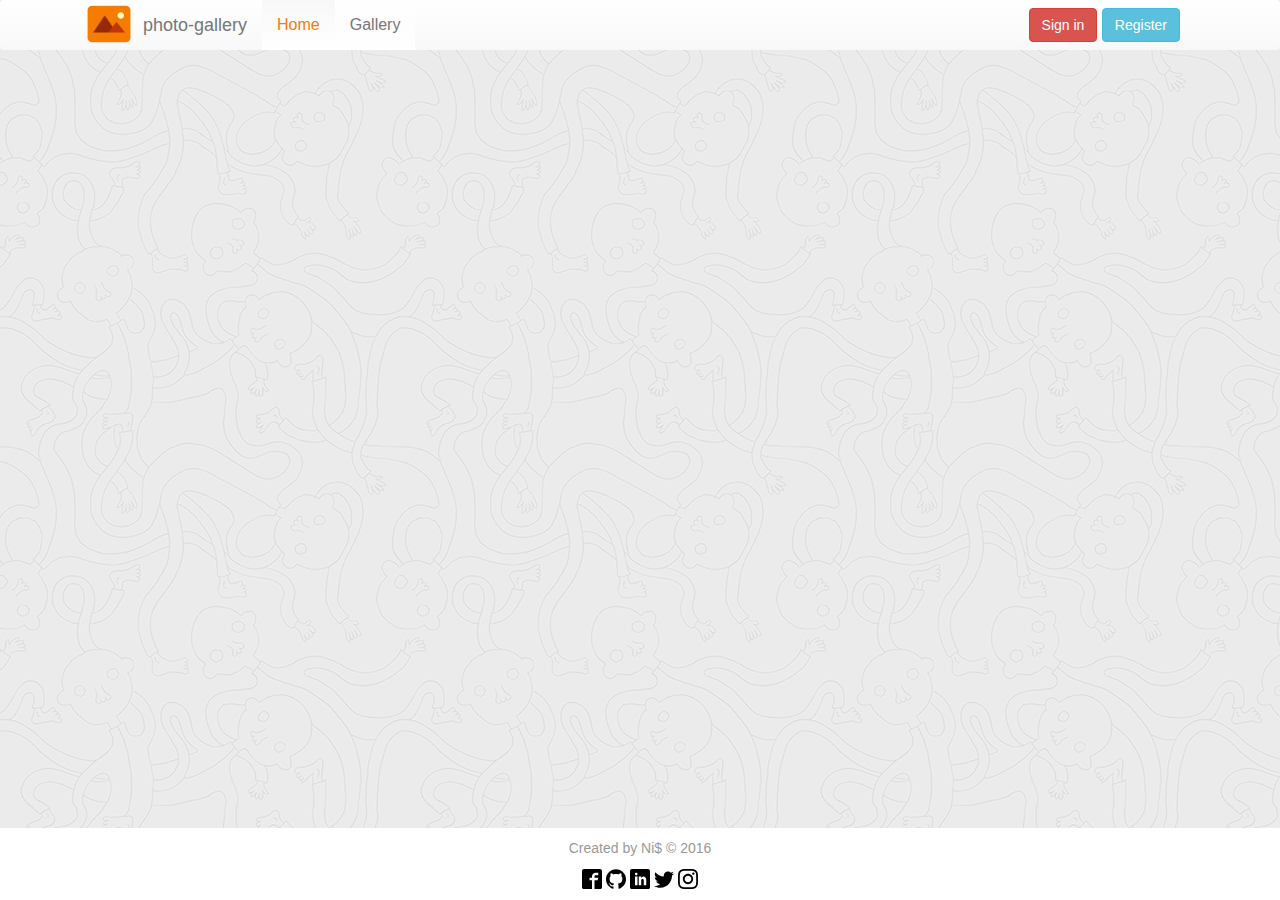
<file: index.html>
<!DOCTYPE html>
<html lang="en">
<head>
    <meta charset="UTF-8">
    <title>Photo-gallery</title>
    <!--<link rel="stylesheet" href="https://maxcdn.bootstrapcdn.com/bootstrap/3.3.7/css/bootstrap.min.css"
          integrity="sha384-BVYiiSIFeK1dGmJRAkycuHAHRg32OmUcww7on3RYdg4Va+PmSTsz/K68vbdEjh4u" crossorigin="anonymous">-->
    <link rel="stylesheet" href="styles/bootstrap.min.css">
    <link rel="stylesheet" href="styles/main.css">
    <script src="scripts/libs/jquery-3.1.0.min.js"></script>
    <script src="https://maxcdn.bootstrapcdn.com/bootstrap/3.3.7/js/bootstrap.min.js"></script>
    <script src="scripts/libs/sammy.js"></script>
    <script src="https://code.ospry.io/v1/ospry.js"></script>
</head>
<body>
<nav class="navbar-default navbar-fixed-top" id="custom-bootstrap-menu">
    <div class="container">
        <div class="navbar-header">
            <button type="button" class="navbar-toggle collapsed" data-toggle="collapse" data-target="#navbar"
                    aria-expanded="false" aria-controls="navbar">
                <span class="sr-only">Toggle navigation</span>
                <span class="icon-bar"></span>
                <span class="icon-bar"></span>
                <span class="icon-bar"></span>
            </button>
            <a href="#/" class="navbar-brand"><img alt="Brand" src="images/brand.png"> photo-gallery</a>
        </div>
        <div id="navbar" class="navbar-collapse collapse">
            <ul class="nav navbar-nav">
                <li class="active"><a href="#/">Home</a></li>
                <li><a href="#/Gallery" id="galleryLink">Gallery</a></li>
                <li id="uploadLink"><a href="#" data-toggle="modal" data-target="#uploadPhoto">Upload Photo</a></li>
            </ul>
            <div class="navbar-form navbar-right">
                <a href="#/Sign-in" class="btn btn-danger" id="lodinLink">Sign in</a>
                <a href="#/" class="btn btn-default" id="logout">Logout</a>
                <a href="#/Register" class="btn btn-info">Register</a>
            </div>
        </div><!--/.navbar-collapse -->
    </div>
</nav>
<div id="showInfo" onclick='$(this).fadeOut()'></div>
<div id="showError" onclick='$(this).fadeOut()'></div>
<div id="loading"><h1><object data="templates/icons/spinner.svg" type="image/svg+xml"></object></h1></div>
<div id="contentWrap" class="row">

</div>

<div class="modal fade" id="uploadPhoto" tabindex="-1" role="dialog" aria-labelledby="myModalLabel">
    <div class="modal-dialog" role="form">
        <div class="modal-content">
            <div class="modal-header">
                <h2>Upload Photo</h2>
            </div>
            <section class="row modal-body">
                <div class="form-group">
                    <form id="up-form" class="col-md-6 col-md-offset-3">
                        <input type="file" class="btn btn-upload" multiple/>
                        <input type="text" class="form-control" id="uploadDescription" placeholder="add a short description">
                        <button class="btn btn-default btn-block text-center" type="submit" id="btnUpload">Upload</button>
                    </form>
                </div>
            </section>
            <div class="modal-footer">
                <button type="button" class="btn btn-default" data-dismiss="modal">Close</button>
            </div>
        </div>
    </div>
</div>

<footer class="navbar navbar-fixed-bottom footer row">
    <div class="col-md-12">
        <p class="text-center text-muted">Created by Ni$ &copy; 2016</p>
        <img src="templates/icons/facebook2.svg">
        <img src="templates/icons/github.svg">
        <img src="templates/icons/linkedin.svg">
        <img src="templates/icons/twitter.svg">
        <img src="templates/icons/instagram.svg">
    </div>
</footer>
<script src="scripts/app.js"></script>
<script src="scripts/register.js"></script>
<script src="scripts/login.js"></script>
<script src="scripts/loadImages.js"></script>
<script src="scripts/uploadImages.js"></script>
</body>
</html>
</file>
<file: styles/main.css>
@import "normalize.css";
@import "navbar.css";

body {
    background: url('../images/ignasi_pattern_s.png');
    overflow-x: hidden;
}

.jumbotron {
    background: #F57D02;
    color: #FFF9C4;
}

.jumbotron a {
    color: #eee;
    border: 1px solid #eee;
    transition: all .2s ease-in;
}

.jumbotron a:hover {
    background: rgba(255, 255, 255, .4);
}

.navbar-brand {
    position: relative;
    padding-bottom: 0;
}

.navbar-brand img {
    width: 48px;
    float: left;
    margin: -15px 10px -5px 0;
}

#contentWrap {
    margin-top: 50px;
}

footer {
    text-align: center;
}

#showInfo, #showError {
    display: none;
    position: fixed;
    color: white;
    font-size: 1em;
    top: 20%;
    left: 0;
    z-index: 1070;
    cursor: pointer;
    border-radius: 0 10px 10px 0;
    max-width: 600px;
    padding: 20px;
    transition: all .75s ease;
}

#uploadLink {
    display: none;
}

#showInfo {
    background: rgba(50, 205, 50, .8);
}

#showError {
    background: tomato;
}

#loading {
    display: none;
    position: absolute;
    left: 0;
    right: 0;
    z-index: 1700;
    background: rgba(245, 124, 0, .99);
    width: 100%;
    height: 100%;
    color: white;
    text-align: center;
}

#loading h1 {
    margin-top: 15%;
}

/* Gallery Styles */
#galleryWrap {
    background: rgba(255, 255, 255, .5);
    min-height: 600px;
    padding: 15px 0 90px 0;
}

#galleryWrap img {
    width: 100%;
    height: 100%;
}

#galleryWrap ul {
    list-style: none;
}

#galleryWrap ul li {
    float: left;
    position: relative;
    width: 410px;
    height: 260px;
    margin: 1px;
}

#galleryWrap ul li img {
    width: 100%;
    position: relative;
}

#galleryWrap div {
    position: absolute;
    left: 0;
    right: 0;
}

.form-group {
    margin-top: 20px;
}

.form-group input {
    margin: 5px;
    cursor: pointer;
}

#btnUpload {
    margin-left: 5px;
    transition: all .3s ease;
}

#logout {
    display: none;
}

/* footer styles */
.footer {
    background: white;
    padding: 10px;
}

.footer img {
    width: 20px;
}

/* overlay styles */
#galleryWrap li {
    position: relative;
}

.overlay {
    position: absolute;
    background: rgba(255, 255, 255, .9);
    top: 0;
    opacity: 0;
    width: 410px;
    transition: opacity .5s ease;
    height: 260px;
}

.overlay p {
    font-size: 1.2em;
    margin-top: 40%;
    width: 50%;
    margin-left: 25%;
    color: rgb(245, 124, 0);
    text-transform: uppercase;
    text-shadow: 1px 1px white;
    transition: margin-top .3s ease-in-out;
    text-align: center;
    font-weight: 100;
}

#galleryWrap li:hover .overlay {
    opacity: 1;
}

#galleryWrap li:hover .overlay p {
    margin-top: 25%;
}

#galleryWrap .overlay .view-image {
    margin-left: 47%;
    font-size: 1em;
    color: #5e5e5e;
    text-shadow: 1px 1px white;
}
</file>
